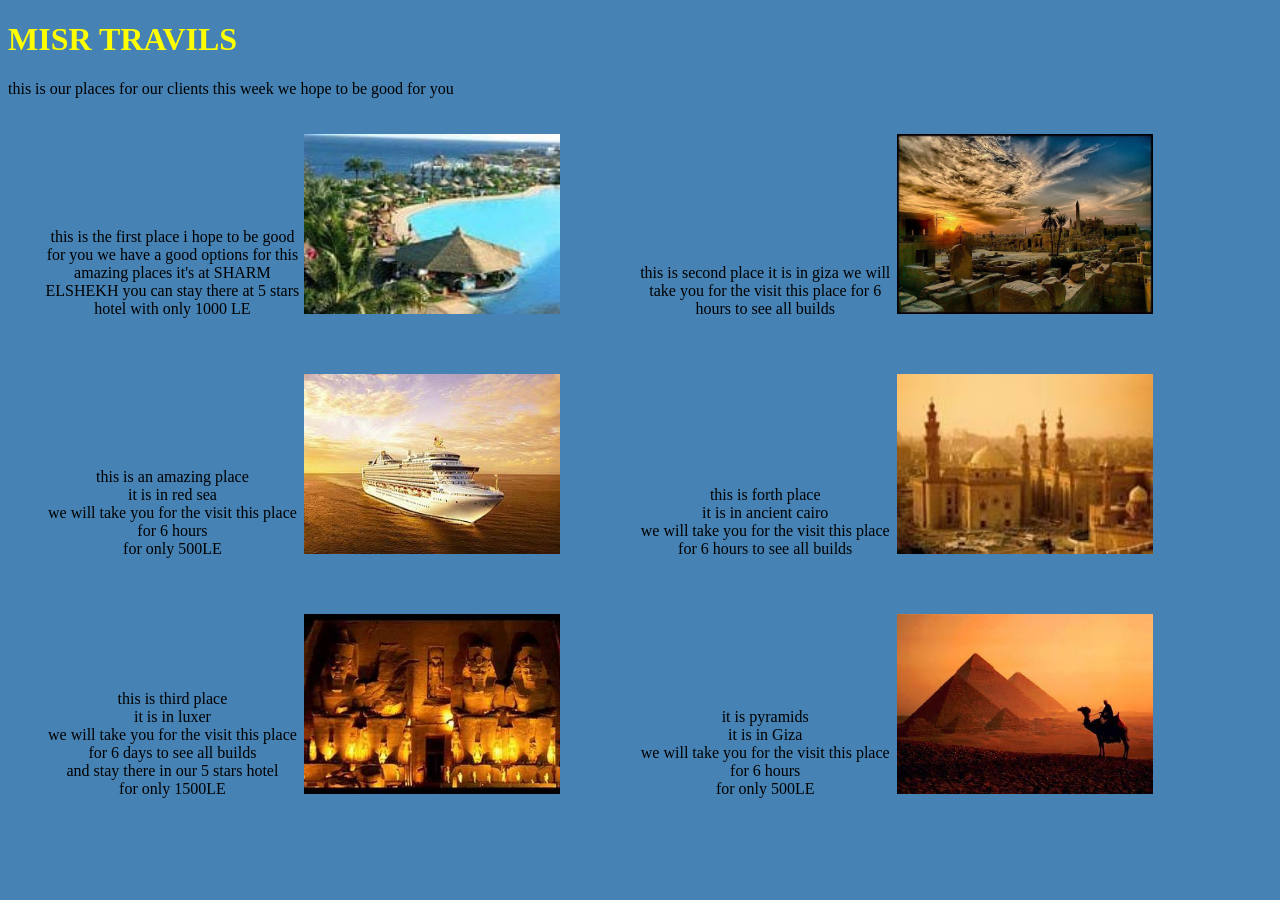
<file: Index.html>
<!DOCTYPE html>
<html lang="en">
<head>
    <meta charset="UTF-8">
    <meta name="viewport" content="width=device-width, initial-scale=1.0">
    <title>HTML Page</title>
    <link rel="stylesheet" href="style.css">
</head>
                       <!--                 -->
<body> 


  <h1>MISR TRAVILS</h1>


  <p>this is our places for our clients this week
        we hope to be good for you</p>

                         <!--                 -->

        <div class="place">

<p>this is the first place
i hope to be good for you
we have a good options for this amazing places
it's at SHARM ELSHEKH
you can stay there at 5 stars hotel
with only 1000 LE</p>


<img src="1st Place Photo.jpeg">

                           <!--                 -->

        </div>

        <div class="place">

            <p>this is second place
it is in giza
we will take you for the visit this place
for 6 hours to see all builds</p>


<img src="2nd Place Photo.jpeg">


        </div>
                        <!--                 -->

        <div class="place">

        <p>
            this is an amazing place<br>
            it is in red sea<br>
            we will take you for the visit this place<br>
            for 6 hours<br>
            for only 500LE
        </p>

        <img src="3rd Photo Place.jpeg">

    </div>

                           <!--                 -->


    <div class="place">

        <p>
            this is forth place<br>
            it is in ancient cairo<br>
            we will take you for the visit this place<br>
            for 6 hours to see all builds
        </p>

        <img src="4th Place Photo.jpeg">

    </div>
                         <!--                 -->

    <div class="place">

        <p>
            this is third place<br>
            it is in luxer<br>
            we will take you for the visit this place<br>
            for 6 days to see all builds<br>
            and stay there in our 5 stars hotel<br>
            for only 1500LE
        </p>

        <img src="5th Place Photo.jpeg">

    </div>
                                   <!--                 -->   

    <div class="place">

        <p>
            it is pyramids<br>
            it is in Giza<br>
            we will take you for the visit this place<br>
            for 6 hours<br>
            for only 500LE
        </p>
        <img src="6th Photo.jpeg">

    </div>

</body>

</html>
</file>
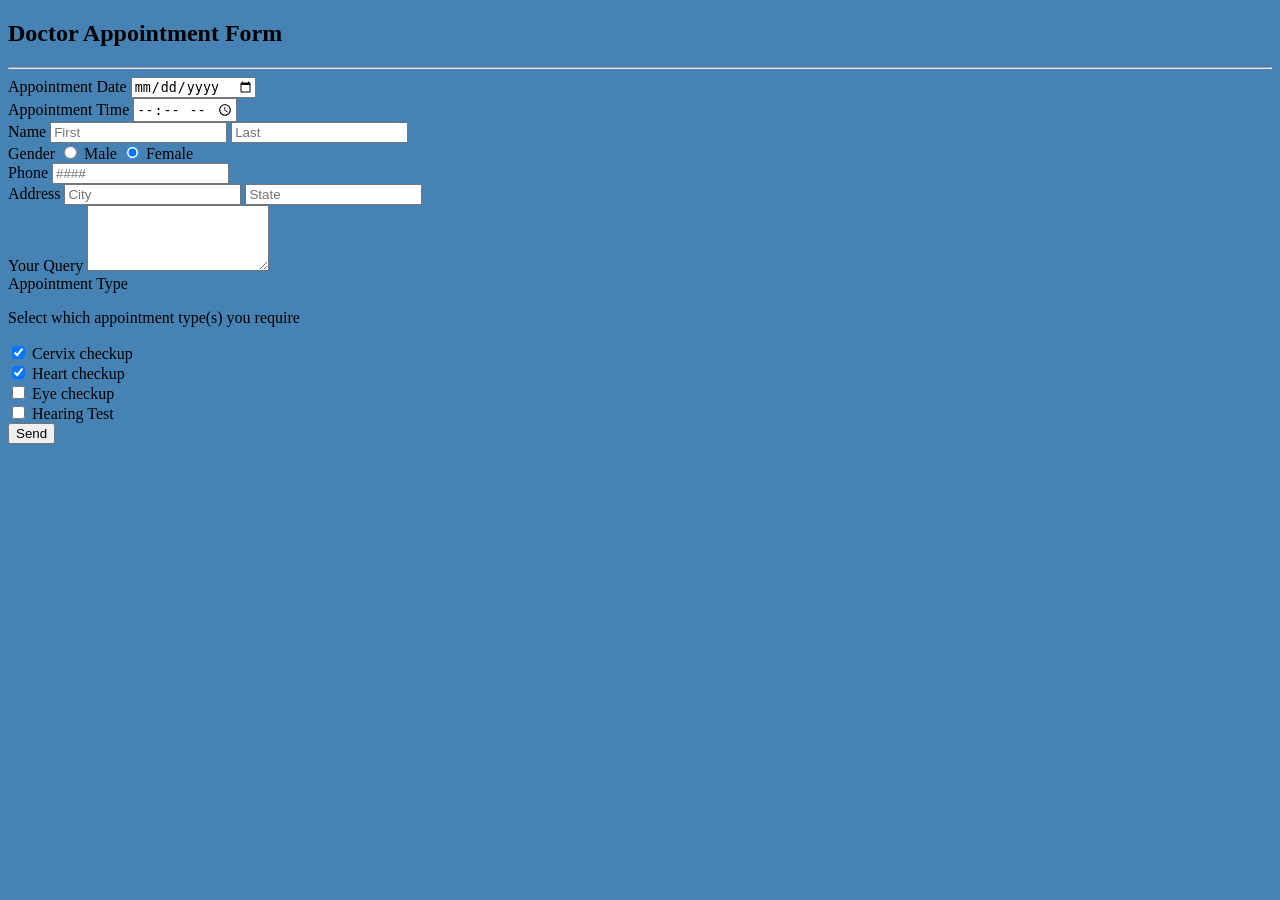
<file: index2.html>
<!DOCTYPE html>
<html lang="en">
<head>
    <meta charset="UTF-8">
    <meta name="viewport" content="width=device-width, initial-scale=1.0">
    <title>Document</title>

    <link rel="stylesheet" href="style.css">
</head>
<body>
    
  <div class="form-box">

        <h2>Doctor Appointment Form</h2>
        <hr>

        <form>

            <div class="test">
                <label>Appointment Date</label>
                <input type="date">
            </div>

            <div class="test">
                <label>Appointment Time</label>
                <input type="time">
            </div>

            <div class="test">
                <label>Name</label>
                <input type="text" placeholder="First">
                <input type="text" placeholder="Last">
            </div>

            <div class="test">
                <label>Gender</label>
                <input type="radio" name="gender"> Male
                <input type="radio" name="gender" checked> Female
            </div>

            <div class="test">
                <label>Phone</label>
                <input type="tel" placeholder="####">
            </div>

            <div class="test">
                <label>Address</label>
                <input type="text" placeholder="City">
                <input type="text" placeholder="State">
            </div>

            <div class="test">
                <label>Your Query</label>
                <textarea rows="4"></textarea>
            </div>

            <div class="test">
                <label>Appointment Type</label>

                <p>Select which appointment type(s) you require</p>

                <input type="checkbox" checked> Cervix checkup
                <br>

                <input type="checkbox" checked> Heart checkup
                <br>

                <input type="checkbox"> Eye checkup
                <br>

                <input type="checkbox"> Hearing Test
            </div>

            <div class="test">
                <button type="submit">Send</button>
            </div>

        </form>

    </div>
    
</body>
</html>
</file>
<file: style.css>
body {
    background-color: steelblue;
}

h1 {
  color: yellow;
}

.items {
    text-align: center;
}

.place {
    width: 45%;
    display: inline-block;
    text-align: center;
    margin: 20px 10px;
}

.place p {
    width: 45%;
    display: inline-block;
    text-align: center;

}

.place img {
    width: 45%;
    height: 180px;
    display: inline-block;

}
</file>
